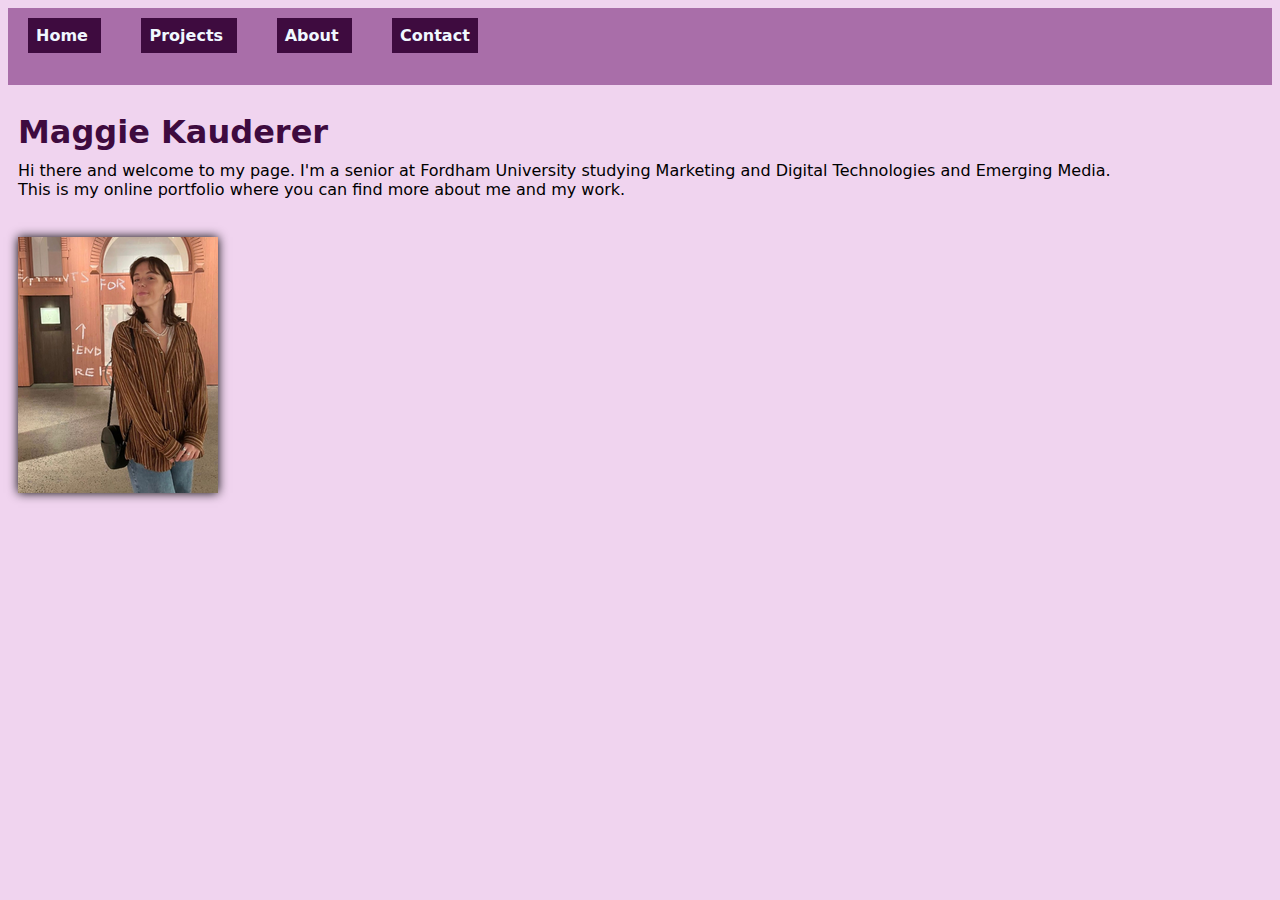
<file: index.html>
<html>
<head>
    <title> Maggie Kauderer </title>
    <link rel="stylesheet" href="CSS/css1.css">
</head> 
<body>
    <div class="menu"> 
    <br/>
    <a class="menu" href="index.html"> Home </a>
    <a class="menu" href="projects.html"> Projects </a>
    <a class="menu" href="about.html"> About </a>
    <a class="menu" href="contact.html"> Contact </a>
    </div>
    <br/>
</body>   
<body>
    
    <link rel="stylesheet" href="CSS/css1.css">
        <h1> Maggie Kauderer </h1>
        <p> Hi there and welcome to my page. I'm a senior at Fordham University studying Marketing and Digital Technologies and Emerging Media. 
            <br/> This is my online portfolio where you can find more about me and my work. </p>
        <br/>
        <img 
        id="maggie"
        src="maggie_photo.png"/> 
    </body>
    
    
</html>
</file>
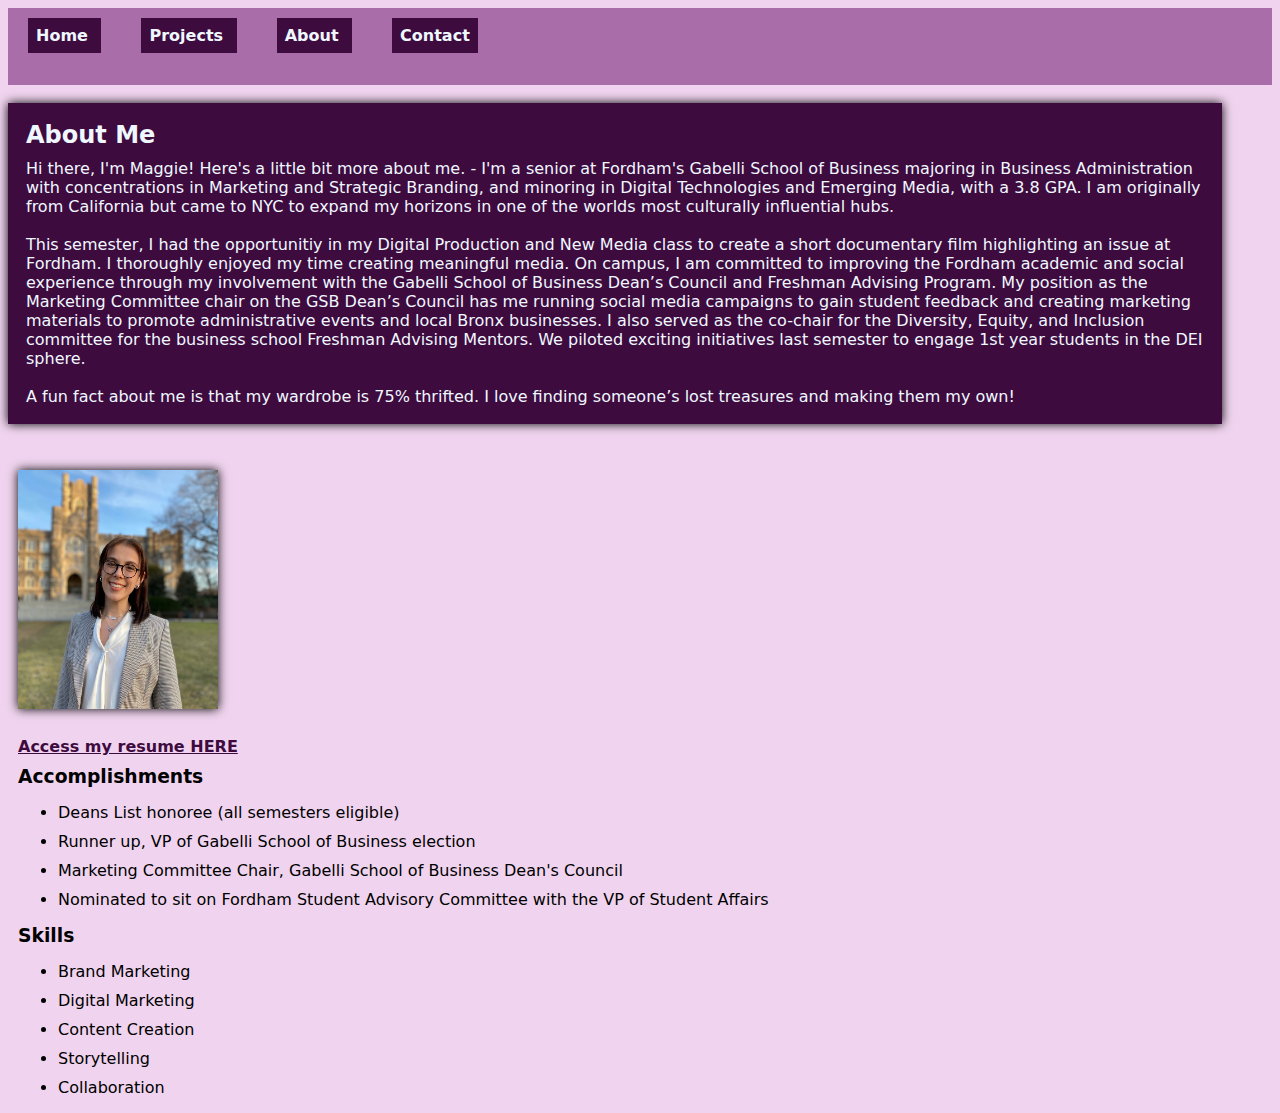
<file: about.html>
<html>
<head> 
    <title> About Me </title>
    <link rel="stylesheet" href="CSS/css3.css">
</head>    
<body>
    <div class="menu"> 
    <br/>
    <a class="menu" href="index.html"> Home </a>
    <a class="menu" href="projects.html"> Projects </a>
    <a class="menu" href="about.html"> About </a>
    <a class="menu" href="contact.html"> Contact </a>
    </div>
    <br/>
</body> 
<body>
    
    <div class="aboutt">
        <h2> About Me </h2>
        <p> Hi there, I'm Maggie! Here's a little bit more about me. - I'm a senior at Fordham's Gabelli School of Business majoring in Business Administration with concentrations in Marketing and Strategic Branding, and minoring in Digital Technologies and Emerging Media, with a 3.8 GPA. I am originally from California but came to NYC to expand my horizons in one of the worlds most culturally influential hubs. <br/> <br/> This semester, I had the opportunitiy in my Digital Production and New Media class to create a short documentary film highlighting an issue at Fordham. I thoroughly enjoyed my time creating meaningful media.           
            On campus, I am committed to improving the Fordham academic and social experience through my involvement with the Gabelli School of Business Dean’s Council and Freshman Advising Program. My position as the Marketing Committee chair on the GSB Dean’s Council has me running social media campaigns to gain student feedback and creating marketing materials to promote administrative events and local Bronx businesses. I also served as the co-chair for the Diversity, Equity, and Inclusion committee for the business school Freshman Advising Mentors. We piloted exciting initiatives last semester to engage 1st year students in the DEI sphere.
            <br/> <br/> A fun fact about me is that my wardrobe is 75% thrifted. I love finding someone’s lost treasures and making them my own! </p>
        </div>
        <br/>
        <br/>
        <img src="headshot.jpg" alt="Maggie in a blazer in front of Keating Hall, headshot">
    <br/>
    <br/>
    <a href="https://drive.google.com/file/d/18qZkI9izCPGPkFRsV_euMtwRw48SNNAs/view?usp=sharing"> Access my resume HERE </a>

    <br/>
            <h3> Accomplishments </h3>
        <ul> 
            <li> Deans List honoree (all semesters eligible) </li>
            <li> Runner up, VP of Gabelli School of Business election </li>
            <li> Marketing Committee Chair, Gabelli School of Business Dean's Council </li>
            <li> Nominated to sit on Fordham Student Advisory Committee with the VP of Student Affairs </li>
        </ul>
        <h3> Skills </h3>
        <ul> 
            <li> Brand Marketing </li>
            <li> Digital Marketing </li>
            <li> Content Creation </li>
            <li> Storytelling </li>
            <li> Collaboration </li>
        </ul>
        </html>
</file>
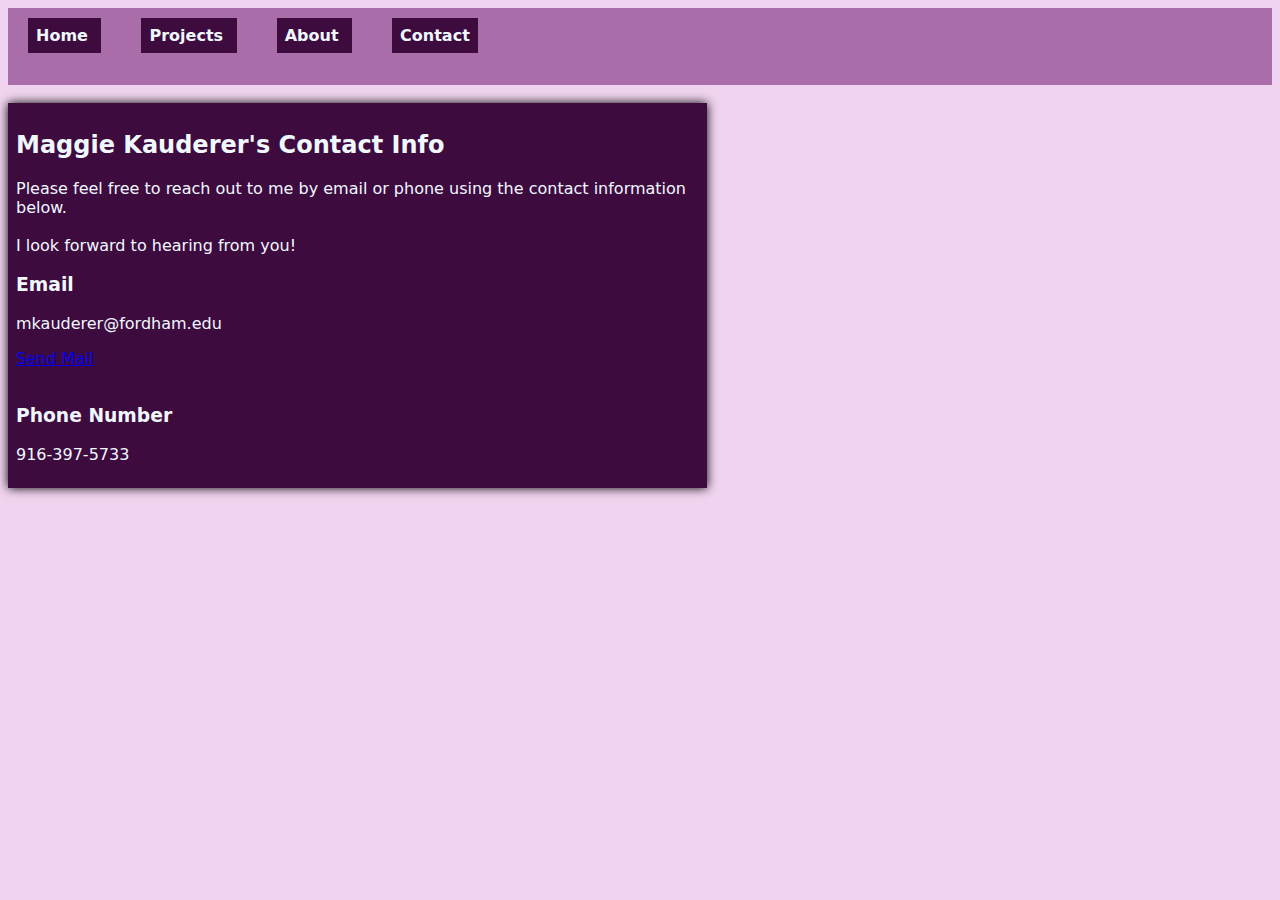
<file: contact.html>
<html>
<head>
    <title> Contact </title>
    <link rel="stylesheet" href="CSS/css4.css">
</head>
<body>
    <div class="menu"> 
    <br/>
    <a class="menu" href="index.html"> Home </a>
    <a class="menu" href="projects.html"> Projects </a>
    <a class="menu" href="about.html"> About </a>
    <a class="menu" href="contact.html"> Contact </a>
    </div>
    <br/>
</body> 
    <body>
        <div class="contact">
        <h2> Maggie Kauderer's Contact Info </h2>
        <p> Please feel free to reach out to me by email or phone using the contact information below. <br/> <br/> I look forward to hearing from you!</p>
        <h3> Email </h3>
        <p> mkauderer@fordham.edu </p>
        <a href="mailto:mkauderer@fordham.edu">Send Mail</a>
        <br/> <br/>
        <h3> Phone Number </h3>
        <p> 916-397-5733 </p>
        </div>

    </body>
</html>
</htl>
</body>
</file>
<file: CSS/css1.css>
div.menu {
    height: 8.75%;
    background-color: rgb(169, 110, 169);
    overflow: hidden;
}

a.menu {
    margin: 20px;
    background-color: rgb(62, 11, 63);
    padding: 8px;
    text-decoration: none;
    font-family: system-ui, -apple-system, BlinkMacSystemFont, 'Segoe UI', Roboto, Oxygen, Ubuntu, Cantarell, 'Open Sans', 'Helvetica Neue', sans-serif;
    font-weight: bold;
    color: aliceblue;
}

Body {
	Background-color: rgb(240, 212, 239);
	}

h1 {
    margin: 10px;
    font-family: system-ui, -apple-system, BlinkMacSystemFont, 'Segoe UI', Roboto, Oxygen, Ubuntu, Cantarell, 'Open Sans', 'Helvetica Neue', sans-serif;
    font-weight: bold;
    color: rgb(62, 11, 63);
}

p {
    margin: 10px;
    font-family: system-ui, -apple-system, BlinkMacSystemFont, 'Segoe UI', Roboto, Oxygen, Ubuntu, Cantarell, 'Open Sans', 'Helvetica Neue', sans-serif;
}

img#maggie {
    margin: 10px;
    box-shadow: 0 0 10px black;
}
</file>
<file: CSS/css3.css>
div.menu {
    height: 8.75%;
    background-color: rgb(169, 110, 169);
    overflow: hidden;
}

a.menu {
    margin: 20px;
    background-color: rgb(62, 11, 63);
    padding: 8px;
    text-decoration: none;
    font-family: system-ui, -apple-system, BlinkMacSystemFont, 'Segoe UI', Roboto, Oxygen, Ubuntu, Cantarell, 'Open Sans', 'Helvetica Neue', sans-serif;
    font-weight: bold;
    color: aliceblue;
}
Body {
	Background-color: rgb(240, 212, 239);
	}

    div.aboutt {
        margin: 0px;
        margin-right: 50px;
        background-color: rgb(62, 11, 63);
        padding: 8px;
        box-shadow: 0 0 10px black;
        text-decoration: none;
        font-family: system-ui, -apple-system, BlinkMacSystemFont, 'Segoe UI', Roboto, Oxygen, Ubuntu, Cantarell, 'Open Sans', 'Helvetica Neue', sans-serif;
        color: aliceblue;
    }

    h2 {
        color: aliceblue;
        margin: 10px;
        font-family: system-ui, -apple-system, BlinkMacSystemFont, 'Segoe UI', Roboto, Oxygen, Ubuntu, Cantarell, 'Open Sans', 'Helvetica Neue', sans-serif;
    }

    p {
        margin: 10px;
    }

    h3 {
        margin: 10px;
        font-family: system-ui, -apple-system, BlinkMacSystemFont, 'Segoe UI', Roboto, Oxygen, Ubuntu, Cantarell, 'Open Sans', 'Helvetica Neue', sans-serif;
    }

    li {
        margin: 10px;
        font-family: system-ui, -apple-system, BlinkMacSystemFont, 'Segoe UI', Roboto, Oxygen, Ubuntu, Cantarell, 'Open Sans', 'Helvetica Neue', sans-serif;
    }

    img {
        margin: 10px;
        width: 200px;
        box-shadow: 0 0 10px black;
    }

    a {
        font-family: system-ui, -apple-system, BlinkMacSystemFont, 'Segoe UI', Roboto, Oxygen, Ubuntu, Cantarell, 'Open Sans', 'Helvetica Neue', sans-serif;
        margin: 10px;
        font-weight: bold;
        color: rgb(62, 11, 63);
    }
</file>
<file: CSS/css4.css>
div.menu {
    height: 8.75%;
    background-color: rgb(169, 110, 169);
    overflow: hidden;
}

a.menu {
    margin: 20px;
    background-color: rgb(62, 11, 63);
    padding: 8px;
    text-decoration: none;
    font-family: system-ui, -apple-system, BlinkMacSystemFont, 'Segoe UI', Roboto, Oxygen, Ubuntu, Cantarell, 'Open Sans', 'Helvetica Neue', sans-serif;
    font-weight: bold;
    color: aliceblue;
}

Body {
	Background-color: rgb(240, 212, 239);
	}

div.contact {
        margin-right: 565px;
        background-color: rgb(62, 11, 63);
        padding: 8px;
        box-shadow: 0 0 10px black;
        text-decoration: none;
        font-family: system-ui, -apple-system, BlinkMacSystemFont, 'Segoe UI', Roboto, Oxygen, Ubuntu, Cantarell, 'Open Sans', 'Helvetica Neue', sans-serif;
        color: aliceblue;
}
</file>
